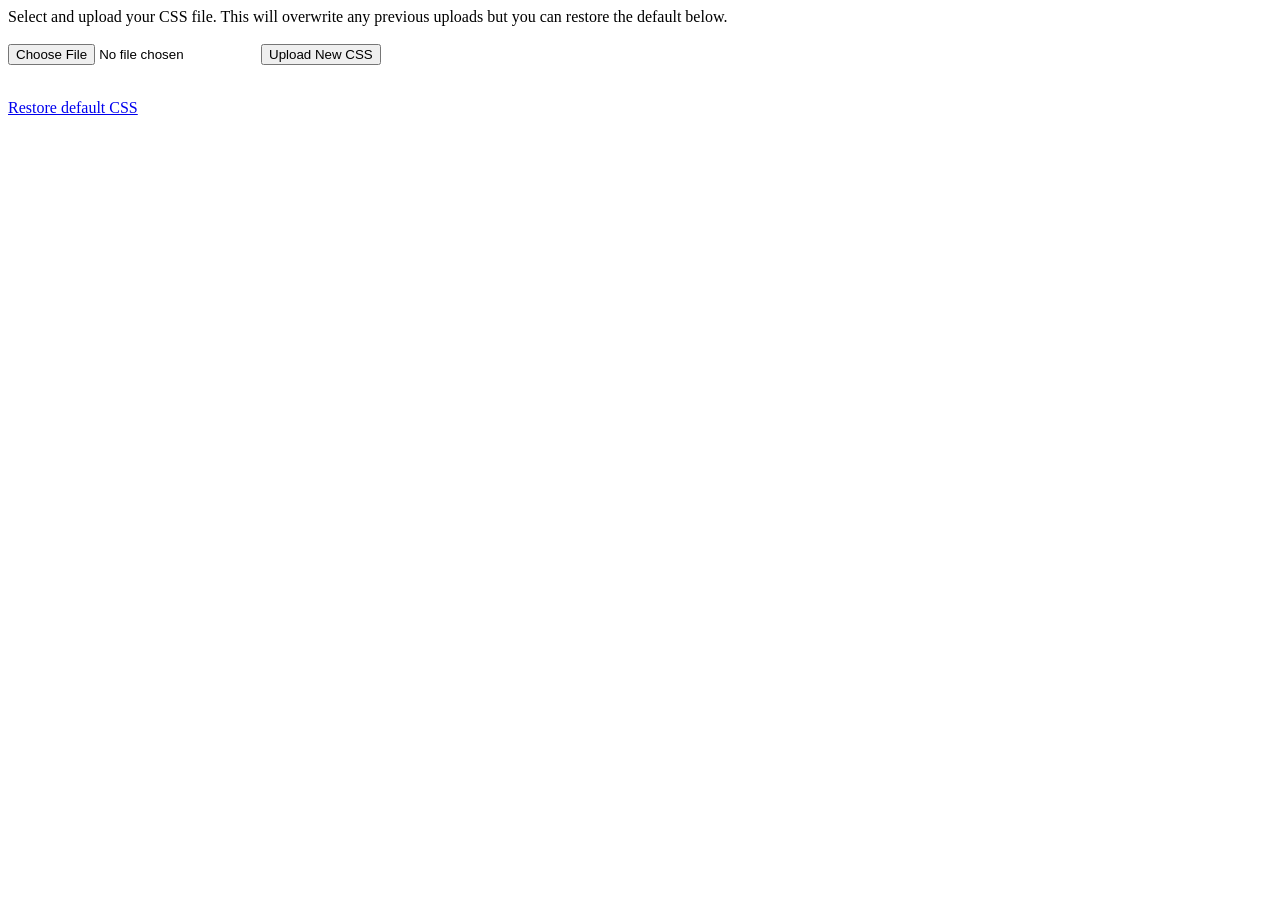
<file: data/css_upload.html>
<html>

<head>
  <title>espArtNetNode CSS Upload</title>
</head>

<body>Select and upload your CSS file. This will overwrite any previous uploads but you can restore the default
  below.<br /><br />
  <form method='POST' action='/style_upload' enctype='multipart/form-data'><input type='file' name='css'><input
      type='submit' value='Upload New CSS'></form><br /><a href='/style_delete'>Restore default CSS</a>
</body>

</html>
</file>
